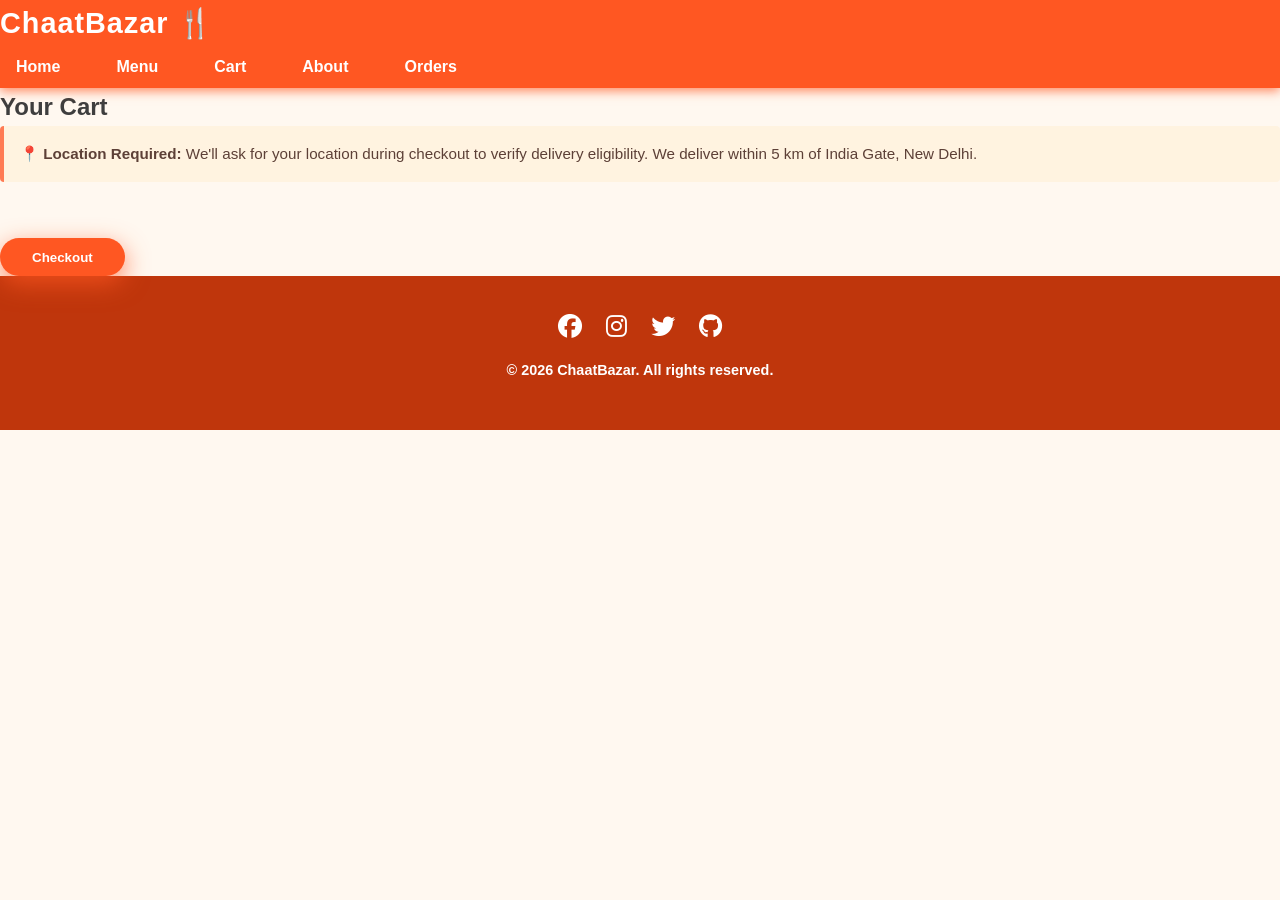
<file: cart.html>
<!DOCTYPE html>
<html lang="en">
<head>
  <meta charset="UTF-8">
  <meta name="viewport" content="width=device-width, initial-scale=1.0">
  <title>Cart - ChaatBazar</title>
  <link rel="stylesheet" href="https://cdnjs.cloudflare.com/ajax/libs/font-awesome/6.5.1/css/all.min.css" />
  <link rel="stylesheet" href="css/style.css">
  <link rel="stylesheet" href="css/delivery-tracker.css">
  <link rel="icon" href="favicon.png" type="image/png" />
</head>
<body>

<header>
  <div class="logo">ChaatBazar 🍴</div>
  <nav>
    <a href="index.html">Home</a>
    <a href="menu.html">Menu</a>
    <a href="cart.html">Cart</a>
    <a href="index.html#about">About</a>
    <a href="orders.html">Orders</a>
  </nav>
</header>

<section class="cart-page">
  <h1>Your Cart</h1>
  <div class="delivery-info" style="background:#fff3e0;border-left:4px solid #FF7B54;padding:1rem;margin-bottom:1.5rem;border-radius:4px;">
    <p style="margin:0;color:#5d4037;font-size:0.95rem;">
      <strong>📍 Location Required:</strong> We'll ask for your location during checkout to verify delivery eligibility. We deliver within 5 km of India Gate, New Delhi.
    </p>
  </div>
  <div id="cart-items"></div>
  <p id="total-price"></p>
  <button id="checkout-btn">Checkout</button>
</section>

<footer>
  <div class="social-icons">
    <a href="https://facebook.com" target="_blank" rel="noopener noreferrer" aria-label="Facebook"><i class="fa-brands fa-facebook"></i></a>
    <a href="https://instagram.com" target="_blank" rel="noopener noreferrer" aria-label="Instagram"><i class="fa-brands fa-instagram"></i></a>
    <a href="https://twitter.com" target="_blank" rel="noopener noreferrer" aria-label="Twitter"><i class="fa-brands fa-twitter"></i></a>
    <a href="https://github.com" target="_blank" rel="noopener noreferrer" aria-label="GitHub"><i class="fa-brands fa-github"></i></a>
  </div>
  <p>&copy; 2026 ChaatBazar. All rights reserved.</p>
</footer>

<div id="toast-notification" class="toast-notification"></div>
<script src="js/main.js"></script>
<script src="js/delivery-tracker.js"></script>
</body>
</html>
</file>
<file: css/style.css>
* {
      margin: 0; padding: 0; box-sizing: border-box;
    }
    html {
      scroll-behavior: smooth;
    }
    body {
      font-family: 'Poppins', sans-serif;
      background: #fff8f0;
      color: #3e3e3e;
      line-height: 1.6;
      font-size: 16px;
      overflow-x: hidden;
    }
    a {
      text-decoration: none;
      color: inherit;
    }
    img {
      max-width: 100%;
      display: block;
      border-radius: 12px;
    }
    button {
      cursor: pointer;
      font-family: inherit;
    }

    /* ===== Container ===== */
    .container {
      max-width: 1200px;
      margin: 0 auto;
      padding: 0 1rem;
    }

    /* ===== Toast Notification ===== */

.toast-notification {
  position: fixed;
  top: 90px;
  left: 50%;
  transform: translateX(-50%) translateY(-20px);

  background: linear-gradient(135deg, #ff7a00, #ff9a3c);
  color: #fff;

  padding: 14px 24px;
  border-radius: 14px;

  font-size: 15px;
  font-weight: 600;

  min-width: 280px;
  text-align: center;

  box-shadow: 0 10px 25px rgba(0,0,0,0.18);

  opacity: 0;
  transition: all 0.35s ease;

  z-index: 9999;
  pointer-events: none;

  border: 1px solid rgba(255,255,255,0.2);
  backdrop-filter: blur(8px);
}

.toast-notification.show {
  opacity: 1;
  transform: translateX(-50%) translateY(0);
}

/* ===== Mobile Responsive ===== */

@media (max-width: 600px) {
  .toast-notification {
    width: calc(100% - 32px);
    min-width: unset;

    left: 16px;
    right: 16px;

    transform: translateY(-20px);

    font-size: 14px;
    padding: 12px 16px;
  }

  .toast-notification.show {
    transform: translateY(0);
  }
}

/* Cart Count Bounce */

.cart-bounce {
  animation: cartBounce 0.4s ease;
}

@keyframes cartBounce {
  0% {
    transform: scale(1);
  }

  50% {
    transform: scale(1.3);
  }

  100% {
    transform: scale(1);
  }
}

    /* ===== Header ===== */
    header {
      position: sticky;
      top: 0;
      z-index: 1000;
      background: #ff5722;
      box-shadow: 0 3px 10px rgb(255 87 34 / 0.7);
      user-select: none;
    }
    .header-inner {
      max-width: 1200px;
      margin: 0 auto;
      padding: 0.8rem 1rem;
      display: flex;
      align-items: center;
      justify-content: space-between;
    }
    .logo {
      font-weight: 700;
      font-size: 1.8rem;
      color: #fff;
      letter-spacing: 1px;
      user-select: none;
    }
    nav {
      display: flex;
      align-items: center;
      gap: 1.5rem;
      font-weight: 600;
    }
    nav a {
      color: white;
      padding: 0.5rem 1rem;
      border-radius: 8px;
      transition: background 0.3s ease;
    }
    nav a:hover,
    nav a.active {
      background: #e64a19;
      box-shadow: 0 0 8px rgb(230 74 25 / 0.8);
    }

    /* ===== Dropdown Nav ===== */
    .dropdown {
      position: relative;
    }
    .dropdown-toggle {
      display: flex;
      align-items: center;
      gap: 0.3rem;
      user-select: none;
    }
    .dropdown-toggle::after {
      content: "▼";
      font-size: 0.6rem;
      color: white;
    }
    .dropdown-menu {
      position: absolute;
      top: 2.8rem;
      left: 0;
      background: #ff5722;
      border-radius: 8px;
      min-width: 140px;
      box-shadow: 0 6px 20px rgb(0 0 0 / 0.3);
      opacity: 0;
      visibility: hidden;
      transform: translateY(10px);
      transition: all 0.3s ease;
      z-index: 10;
    }
    .dropdown-menu a {
      display: block;
      padding: 0.6rem 1rem;
      color: white;
      font-weight: 600;
      border-radius: 8px;
      transition: background 0.3s ease;
    }
    .dropdown-menu a:hover {
      background: #e64a19;
    }
    .dropdown:hover .dropdown-menu,
    .dropdown:focus-within .dropdown-menu {
      opacity: 1;
      visibility: visible;
      transform: translateY(0);
    }

    /* ===== Search Bar ===== */
    .search-bar {
      position: relative;
      margin-left: 1rem;
    }
    .search-bar input {
      padding: 0.4rem 1.8rem 0.4rem 0.8rem;
      border-radius: 20px;
      border: none;
      outline: none;
      font-size: 1rem;
      transition: box-shadow 0.3s ease;
      width: 200px;
    }
    .search-bar input:focus {
      box-shadow: 0 0 10px #ff5722;
    }
    .search-bar button {
      position: absolute;
      right: 6px;
      top: 50%;
      transform: translateY(-50%);
      border: none;
      background: transparent;
      color: #ff5722;
      font-size: 1.2rem;
      user-select: none;
    }

    /* ===== Hero Section ===== */
    .hero {
      background: linear-gradient(120deg, #ffab91, #ff5722);
      color: white;
      padding: 5rem 1rem 6rem;
      display: flex;
      justify-content: center;
      align-items: center;
      gap: 3rem;
      flex-wrap: wrap;
    }
    .hero-content {
      flex: 1 1 400px;
      max-width: 600px;
    }
    .hero-content h1 {
      font-size: 3.5rem;
      font-weight: 700;
      margin-bottom: 1rem;
      text-shadow: 0 2px 8px rgba(0,0,0,0.2);
      user-select: none;
    }
    .hero-content p {
      font-size: 1.3rem;
      margin-bottom: 2rem;
      font-weight: 600;
      user-select: text;
      line-height: 1.4;
    }
    .btn-primary {
      background: #fff;
      color: #ff5722;
      font-weight: 700;
      padding: 1rem 2.5rem;
      border-radius: 50px;
      box-shadow: 0 8px 25px rgb(255 87 34 / 0.6);
      border: none;
      transition: background 0.3s ease, color 0.3s ease;
      user-select: none;
    }
    .btn-primary:hover {
      background: #e64a19;
      color: white;
      box-shadow: 0 10px 30px rgb(230 74 25 / 0.8);
    }
    .hero-image {
      flex: 1 1 400px;
      max-width: 480px;
      border-radius: 25px;
      overflow: hidden;
    }
    .hero-image img {
      width: 100%;
      height: auto;
      display: block;
      user-select: none;
    }

    /* ===== Specials & Menu Section ===== */
    section.specials,
    section.menu,
    section.recently-viewed {
      padding: 4rem 1rem 5rem;
      background: #fff3e0;
    }
    .section-title {
      text-align: center;
      font-size: 2.8rem;
      font-weight: 700;
      color: #bf360c;
      margin-bottom: 2.5rem;
      user-select: none;
    }
    .cards {
      display: flex;
      flex-wrap: wrap;
      gap: 2rem;
      justify-content: center;
    }
    .menu-container {
      display: grid;
      grid-template-columns: repeat(auto-fill, minmax(260px, 1fr));
      gap: 2rem;
      justify-content: center;
      justify-items: center;
      width: 100%;
      margin-top: 2rem;
    }
    .card {
      background: white;
      border-radius: 20px;
      box-shadow: 0 8px 30px rgb(0 0 0 / 0.12);
      width: 260px;
      display: flex;
      flex-direction: column;
      align-items: center;
      padding: 1rem 1rem 1.8rem;
      transition: transform 0.3s ease, box-shadow 0.3s ease;
      user-select: none;
      cursor: default;
    }
    .card:hover {
      transform: translateY(-8px);
      box-shadow: 0 15px 35px rgb(0 0 0 / 0.2);
    }
    .add-btn{
      background-color: green;
      padding: 3px 8px;
      border-radius: 15px;
      color: white;
      border: none;
    }
    .card img {
      border-radius: 15px;
      height: 170px;
      object-fit: cover;
      margin-bottom: 1rem;
      pointer-events: none;
      user-select: none;
    }
    .card h3 {
      font-size: 1.4rem;
      font-weight: 700;
      margin-bottom: 0.6rem;
      color: #3e2723;
      user-select: text;
    }
    .card p.price {
      font-weight: 600;
      color: #bf360c;
      margin-bottom: 1rem;
      user-select: text;
    }
    .card p.description {
      font-size: 0.9rem;
      color: #5d4037;
      margin-bottom: 1.3rem;
      text-align: center;
      user-select: text;
    }
    .btn-add {
      background: #ff5722;
      color: white;
      border-radius: 40px;
      padding: 0.5rem 1.8rem;
      border: none;
      font-weight: 700;
      font-size: 1rem;
      box-shadow: 0 6px 15px rgb(255 87 34 / 0.6);
      user-select: none;
      transition: background 0.3s ease;
    }
    .btn-add:hover {
      background: #e64a19;
      box-shadow: 0 8px 20px rgb(230 74 25 / 0.8);
    }

    /* ===== Menu Filters ===== */
    .filter-buttons {
      display: flex;
      justify-content: center;
      gap: 1rem;
      margin-bottom: 3rem;
      flex-wrap: wrap;
      user-select: none;
    }
    .filter-btn {
      background: #fff3e0;
      border: 2px solid #ff5722;
      color: #ff5722;
      padding: 0.6rem 1.8rem;
      border-radius: 50px;
      font-weight: 600;
      font-size: 1rem;
      transition: all 0.3s ease;
    }
    .filter-btn.active,
    .filter-btn:hover {
      background: #ff5722;
      color: white;
      box-shadow: 0 6px 20px rgb(255 87 34 / 0.6);
    }

    /* ===== Cart Sidebar ===== */
    #cart-sidebar {
      position: fixed;
      top: 0;
      right: -400px;
      width: 380px;
      height: 100vh;
      background: #fff3e0;
      box-shadow: -6px 0 25px rgb(0 0 0 / 0.25);
      transition: right 0.4s ease;
      display: flex;
      flex-direction: column;
      z-index: 1500;
      user-select: none;
    }
    #cart-sidebar.open {
      right: 0;
    }
    #cart-header {
      background: #ff5722;
      color: white;
      padding: 1.3rem 1.5rem;
      font-weight: 700;
      font-size: 1.4rem;
      display: flex;
      justify-content: space-between;
      align-items: center;
    }
    #cart-close {
      background: transparent;
      border: none;
      color: white;
      font-size: 1.6rem;
      font-weight: 900;
      cursor: pointer;
      user-select: none;
    }
    #cart-items {
      flex-grow: 1;
      overflow-y: auto;
      padding: 1rem 1.5rem;
    }
    .cart-item {
      display: flex;
      gap: 1rem;
      margin-bottom: 1.4rem;
      border-radius: 15px;
      background: white;
      box-shadow: 0 6px 18px rgb(0 0 0 / 0.1);
      padding: 1rem;
      align-items: center;
    }
    .cart-item img {
      width: 80px;
      height: 60px;
      border-radius: 12px;
      object-fit: cover;
      user-select: none;
    }
    .cart-item-info {
      flex: 1;
      user-select: text;
    }
    .cart-item-info h4 {
      font-weight: 700;
      color: #3e2723;
      margin-bottom: 0.3rem;
    }
    .cart-item-info p {
      color: #5d4037;
      font-size: 0.9rem;
      margin-bottom: 0.5rem;
    }
    .qty-controls {
      display: flex;
      gap: 0.4rem;
      align-items: center;
      font-weight: 700;
      user-select: none;
    }
    .qty-controls button {
      background: #ff5722;
      color: white;
      border: none;
      padding: 0.3rem 0.7rem;
      font-size: 1.1rem;
      border-radius: 5px;
      transition: background 0.3s ease;
      cursor: pointer;
    }
    .qty-controls button:hover {
      background: #e64a19;
    }
    .qty-controls span {
      min-width: 24px;
      text-align: center;
      font-size: 1rem;
      user-select: none;
    }
    .cart-item-remove {
      background: transparent;
      border: none;
      color: #bf360c;
      font-weight: 700;
      cursor: pointer;
      font-size: 0.95rem;
      user-select: none;
      transition: color 0.3s ease;
    }
    .cart-item-remove:hover {
      color: #e64a19;
    }
    #cart-footer {
      padding: 1rem 1.5rem;
      border-top: 2px solid #ff5722;
      font-weight: 700;
      font-size: 1.3rem;
      color: #bf360c;
      display: flex;
      justify-content: space-between;
      align-items: center;
    }
    #checkout-btn {
      background: #ff5722;
      border: none;
      padding: 0.7rem 2rem;
      border-radius: 50px;
      font-weight: 700;
      color: white;
      box-shadow: 0 8px 25px rgb(255 87 34 / 0.7);
      transition: background 0.3s ease;
      user-select: none;
    }
    #checkout-btn:hover:not(:disabled) {
      background: #e64a19;
      box-shadow: 0 10px 30px rgb(230 74 25 / 0.9);
    }
    #checkout-btn:disabled {
      background: #ffb399;
      cursor: not-allowed;
      box-shadow: none;
    }

    /* ===== About Section ===== */
    section.about {
      padding: 5rem 1rem 7rem;
      background: white;
      color: #3e3e3e;
      user-select: text;
    }
    .about .container {
      max-width: 900px;
      margin: 0 auto;
    }
    .about h2 {
      font-size: 2.8rem;
      font-weight: 700;
      color: #bf360c;
      margin-bottom: 2rem;
      text-align: center;
      user-select: none;
    }
    .about p {
      font-size: 1.1rem;
      line-height: 1.5;
      color: #5d4037;
      margin-bottom: 2rem;
    }
    .team {
      display: flex;
      gap: 2rem;
      justify-content: center;
      flex-wrap: wrap;
      margin-bottom: 3rem;
    }
    .team-member {
      flex: 1 1 220px;
      background: #fff3e0;
      border-radius: 20px;
      box-shadow: 0 8px 20px rgb(0 0 0 / 0.1);
      padding: 1.5rem 1.2rem;
      text-align: center;
      user-select: none;
      transition: box-shadow 0.3s ease;
    }
    .team-member:hover {
      box-shadow: 0 12px 28px rgb(0 0 0 / 0.15);
    }
    .team-member img {
      width: 140px;
      height: 140px;
      border-radius: 50%;
      margin-bottom: 1rem;
      object-fit: cover;
      user-select: none;
    }
    .team-member h4 {
      font-weight: 700;
      margin-bottom: 0.3rem;
      color: #3e2723;
    }
    .team-member p {
      font-size: 0.9rem;
      color: #5d4037;
      user-select: text;
    }

    /* ===== Contact Form ===== */
    form.contact-form {
      max-width: 500px;
      margin: 0 auto;
      background: #fff3e0;
      padding: 2rem 2.5rem;
      border-radius: 20px;
      box-shadow: 0 10px 28px rgb(0 0 0 / 0.12);
      user-select: text;
    }
    form.contact-form label {
      display: block;
      margin-bottom: 0.5rem;
      font-weight: 600;
      color: #bf360c;
      user-select: none;
    }
    form.contact-form input,
    form.contact-form textarea {
      width: 100%;
      padding: 0.7rem 1rem;
      border-radius: 12px;
      border: 2px solid #ffcc99;
      font-size: 1rem;
      margin-bottom: 1.3rem;
      font-family: inherit;
      resize: vertical;
      transition: border-color 0.3s ease;
      user-select: text;
    }
    form.contact-form input:focus,
    form.contact-form textarea:focus {
      border-color: #ff5722;
      outline: none;
    }
    form.contact-form textarea {
      min-height: 100px;
    }
    .error-msg {
      font-size: 0.85rem;
      color: #c0392b;
      margin-top: -1rem;
      margin-bottom: 0.8rem;
      min-height: 1rem;
      display: block;
      user-select: none;
    }
    .form-success-msg {
      margin-top: 0.8rem;
      margin-bottom: 1rem;
      padding: 0.8rem 1rem;
      background-color: #e8f5e9;
      color: #2e7d32;
      border-left: 4px solid #43a047;
      border-radius: 8px;
      font-size: 0.95rem;
      font-weight: 600;
      animation: fadeInDown 0.4s ease;
    }
    @keyframes fadeInDown {
      from { opacity: 0; transform: translateY(-8px); }
      to   { opacity: 1; transform: translateY(0); }
    }
    .btn-submit {
      background: #ff5722;
      color: white;
      font-weight: 700;
      padding: 0.9rem 2rem;
      border-radius: 50px;
      border: none;
      box-shadow: 0 8px 25px rgb(255 87 34 / 0.7);
      transition: background 0.3s ease;
      user-select: none;
      width: 100%;
    }
    .btn-submit:hover {
      background: #e64a19;
    }

    /* ===== Testimonials ===== */
    section.testimonials {
      padding: 5rem 1rem 7rem;
      background: #fff3e0;
      color: #3e2723;
      user-select: none;
    }
    .testimonial-cards {
      max-width: 900px;
      margin: 0 auto;
      display: flex;
      gap: 2rem;
      flex-wrap: wrap;
      justify-content: center;
    }
    .testimonial {
      background: white;
      padding: 1.8rem 2rem;
      border-radius: 20px;
      box-shadow: 0 10px 30px rgb(0 0 0 / 0.1);
      max-width: 320px;
      position: relative;
      font-style: italic;
      user-select: text;
    }
    .testimonial::before {
      content: "“";
      position: absolute;
      font-size: 4rem;
      top: -20px;
      left: 20px;
      color: #ff5722;
      font-weight: 900;
      user-select: none;
    }
    .testimonial p {
      margin-bottom: 1rem;
    }
    .testimonial .author {
      font-weight: 700;
      text-align: right;
      color: #bf360c;
      user-select: text;
    }

    /* ===== Newsletter Signup ===== */
    section.newsletter {
      background: #ff5722;
      color: white;
      padding: 3rem 1rem 5rem;
      text-align: center;
      user-select: none;
    }
    section.newsletter h2 {
      font-weight: 700;
      font-size: 2.5rem;
      margin-bottom: 1rem;
    }
    section.newsletter p {
      font-weight: 500;
      margin-bottom: 1.5rem;
    }
    .newsletter-form {
      max-width: 400px;
      margin: 0 auto;
      display: flex;
      gap: 0.6rem;
      justify-content: center;
      flex-wrap: wrap;
    }
    .newsletter-form input {
      padding: 0.8rem 1rem;
      border-radius: 40px;
      border: none;
      flex-grow: 1;
      font-size: 1rem;
      outline: none;
      font-family: inherit;
    }
    .newsletter-form button {
      padding: 0.8rem 1.8rem;
      background: #fff;
      border: none;
      border-radius: 40px;
      color: #ff5722;
      font-weight: 700;
      box-shadow: 0 6px 15px rgb(255 87 34 / 0.8);
      transition: background 0.3s ease;
      user-select: none;
      font-size: 1rem;
      cursor: pointer;
    }
    .newsletter-form button:hover {
      background: #fbe9e7;
    }

    /* ===== Footer ===== */
    footer {
      background: #bf360c;
      color: white;
      text-align: center;
      padding: 2rem 1rem;
      user-select: none;
    }
    footer p {
      font-weight: 600;
      margin-bottom: 1rem;
      font-size: 0.9rem;
    }
    .social-icons {
      display: flex;
      justify-content: center;
      gap: 1.5rem;
      margin-bottom: 0.8rem;
    }
    .social-icons a {
      color: white;
      font-size: 1.5rem;
      transition: color 0.3s ease;
    }
    .social-icons a:hover {
      color: #ffccbc;
    }

    /* ===== Responsive ===== */
    @media (max-width: 1024px) {
      .hero {
        flex-direction: column;
        padding: 4rem 1rem 5rem;
      }
      .hero-content,
      .hero-image {
        max-width: 100%;
      }
      nav {
        gap: 1rem;
      }
      #cart-sidebar {
        width: 100%;
        max-width: 400px;
      }
    }
    @media (max-width: 600px) {
      .cards {
        flex-direction: column;
        align-items: center;
      }
      .team {
        flex-direction: column;
        align-items: center;
      }
      .testimonial-cards {
        flex-direction: column;
        align-items: center;
      }
      .search-bar input {
        width: 130px;
      }
      .filter-buttons {
        gap: 0.8rem;
      }
    }

    /* ===== Mobile Navbar Fix ===== */
@media (max-width: 480px) {

  .header-inner {
    flex-direction: column;
    align-items: center;
    gap: 0.8rem;
    padding: 1rem;
  }

  .logo {
    font-size: 1.5rem;
    text-align: center;
  }

  nav {
    width: 100%;
    justify-content: center;
    flex-wrap: wrap;
    gap: 0.5rem;
  }

  nav a {
    padding: 0.4rem 0.7rem;
    font-size: 0.9rem;
  }

  .search-bar {
    margin-left: 0;
    width: 100%;
    display: flex;
    justify-content: center;
  }

  .search-bar input {
    width: 100%;
    max-width: 220px;
  }
}

/* ===== Skeleton UI ===== */

/* Base skeleton element */
.skeleton {
  background: linear-gradient(
    90deg,
    #f0e0d0 25%,
    #ffe0c8 50%,
    #f0e0d0 75%
  );
  background-size: 200% 100%;
  animation: shimmer 1.5s infinite;
  border-radius: 8px;
  display: block;
}

@keyframes shimmer {
  0%   { background-position: 200% 0; }
  100% { background-position: -200% 0; }
}

/* Skeleton Card — mirrors .card layout exactly */
.skeleton-card {
  background: white;
  border-radius: 20px;
  box-shadow: 0 8px 30px rgb(0 0 0 / 0.12);
  width: 260px;
  display: flex;
  flex-direction: column;
  align-items: center;
  padding: 1rem 1rem 1.8rem;
  gap: 0.8rem;
}

.skeleton-card .sk-image {
  width: 100%;
  height: 170px;
  border-radius: 15px;
}

.skeleton-card .sk-title {
  width: 70%;
  height: 20px;
  border-radius: 6px;
}

.skeleton-card .sk-desc-line {
  height: 13px;
  border-radius: 6px;
}

.skeleton-card .sk-desc-line:nth-child(1) { width: 90%; }
.skeleton-card .sk-desc-line:nth-child(2) { width: 75%; }

.skeleton-card .sk-price {
  width: 40%;
  height: 16px;
  border-radius: 6px;
  margin-top: 0.2rem;
}

.skeleton-card .sk-btn {
  width: 120px;
  height: 38px;
  border-radius: 40px;
  margin-top: 0.4rem;
}

/* Skeleton Cart Item — mirrors .cart-item layout */
.skeleton-cart-item {
  display: flex;
  gap: 1rem;
  margin-bottom: 1.4rem;
  border-radius: 15px;
  background: white;
  box-shadow: 0 6px 18px rgb(0 0 0 / 0.1);
  padding: 1rem;
  align-items: center;
}

.skeleton-cart-item .sk-thumb {
  width: 80px;
  height: 60px;
  border-radius: 12px;
  flex-shrink: 0;
}

.skeleton-cart-item .sk-lines {
  flex: 1;
  display: flex;
  flex-direction: column;
  gap: 0.5rem;
}

.skeleton-cart-item .sk-line-name {
  height: 14px;
  width: 60%;
  border-radius: 6px;
}

.skeleton-cart-item .sk-line-price {
  height: 12px;
  width: 35%;
  border-radius: 6px;
}

.skeleton-cart-item .sk-line-qty {
  height: 28px;
  width: 90px;
  border-radius: 6px;
}

/* ===== Autocomplete Search Suggestions ===== */
.search-suggestions {
  position: absolute;
  top: 100%;
  left: 0;
  width: 100%;
  max-width: 250px;
  background: rgba(255, 255, 255, 0.95);
  backdrop-filter: blur(10px);
  border-radius: 12px;
  box-shadow: 0 10px 30px rgba(0, 0, 0, 0.15);
  margin-top: 0.5rem;
  z-index: 1001;
  overflow: hidden;
  border: 1px solid rgba(255, 87, 34, 0.2);
  animation: slideDown 0.3s cubic-bezier(0.16, 1, 0.3, 1);
}

@keyframes slideDown {
  from { opacity: 0; transform: translateY(-10px); }
  to { opacity: 1; transform: translateY(0); }
}

.suggestion-item {
  padding: 0.8rem 1.2rem;
  cursor: pointer;
  display: flex;
  justify-content: space-between;
  align-items: center;
  border-bottom: 1px solid rgba(255, 87, 34, 0.1);
  transition: background 0.2s ease, padding-left 0.2s ease;
}

.suggestion-item:last-child {
  border-bottom: none;
}

.suggestion-item:hover {
  background: rgba(255, 87, 34, 0.1);
  padding-left: 1.5rem;
}

.suggestion-item.no-matches {
  color: #bf360c;
  font-weight: 500;
  text-align: center;
  justify-content: center;
  cursor: default;
  background: transparent !important;
  padding: 1rem;
}

.suggestion-name {
  font-weight: 600;
  color: #3e2723;
  font-size: 0.95rem;
}

.suggestion-category {
  font-size: 0.75rem;
  background: rgba(255, 87, 34, 0.2);
  color: #bf360c;
  padding: 0.2rem 0.5rem;
  border-radius: 20px;
  font-weight: 700;
}

/* ===== Advanced Filters UI ===== */
.filter-toggle-container {
  display: flex;
  justify-content: center;
  margin-top: 1rem;
  margin-bottom: 2rem;
}

.btn-filter-toggle {
  background: white;
  border: 2px solid #ff5722;
  color: #ff5722;
  padding: 0.6rem 1.5rem;
  border-radius: 50px;
  font-weight: 600;
  font-size: 0.95rem;
  display: flex;
  align-items: center;
  gap: 0.5rem;
  transition: all 0.3s cubic-bezier(0.16, 1, 0.3, 1);
  box-shadow: 0 4px 15px rgba(255, 87, 34, 0.1);
}

.btn-filter-toggle:hover {
  background: #fbe9e7;
  transform: translateY(-2px);
  box-shadow: 0 6px 20px rgba(255, 87, 34, 0.2);
}

.btn-filter-toggle.active {
  background: #ff5722;
  color: white;
  box-shadow: 0 6px 20px rgba(255, 87, 34, 0.4);
}

.advanced-filters {
  max-width: 800px;
  margin: 0 auto 3rem;
  background: rgba(255, 255, 255, 0.8);
  backdrop-filter: blur(15px);
  border: 1px solid rgba(255, 87, 34, 0.15);
  border-radius: 20px;
  padding: 2rem;
  box-shadow: 0 10px 30px rgba(0, 0, 0, 0.08);
  animation: fadeIn 0.4s ease;
}

@keyframes fadeIn {
  from { opacity: 0; transform: translateY(10px); }
  to { opacity: 1; transform: translateY(0); }
}

.filter-grid {
  display: grid;
  grid-template-columns: repeat(auto-fit, minmax(200px, 1fr));
  gap: 2rem;
}

.filter-group {
  display: flex;
  flex-direction: column;
  gap: 0.6rem;
}

.filter-group label {
  font-weight: 700;
  color: #bf360c;
  font-size: 0.95rem;
}

/* Slider Custom Styles */
.filter-group input[type="range"] {
  -webkit-appearance: none;
  width: 100%;
  height: 6px;
  border-radius: 3px;
  background: #ffe0b2;
  outline: none;
}

.filter-group input[type="range"]::-webkit-slider-thumb {
  -webkit-appearance: none;
  appearance: none;
  width: 18px;
  height: 18px;
  border-radius: 50%;
  background: #ff5722;
  cursor: pointer;
  transition: transform 0.1s ease;
  box-shadow: 0 0 8px rgba(255, 87, 34, 0.4);
}

.filter-group input[type="range"]::-webkit-slider-thumb:hover {
  transform: scale(1.2);
}

#price-slider-val {
  font-weight: 700;
  color: #ff5722;
}

/* Selectors custom styles */
.filter-group select {
  padding: 0.6rem 0.8rem;
  border-radius: 10px;
  border: 2px solid #ffcc99;
  background: white;
  font-size: 0.95rem;
  color: #5d4037;
  outline: none;
  cursor: pointer;
  font-family: inherit;
  transition: border-color 0.3s ease;
}

.filter-group select:focus {
  border-color: #ff5722;
}

/* Dietary custom checkboxes */
.checkbox-container {
  display: flex;
  flex-direction: column;
  gap: 0.6rem;
  margin-top: 0.2rem;
}

.custom-checkbox {
  display: flex;
  align-items: center;
  gap: 0.6rem;
  cursor: pointer;
  user-select: none;
}

.custom-checkbox input[type="checkbox"] {
  width: 18px;
  height: 18px;
  accent-color: #ff5722;
  cursor: pointer;
}

.checkbox-label {
  font-size: 0.95rem;
  font-weight: 600;
  color: #5d4037 !important;
}

.filter-actions {
  display: flex;
  justify-content: flex-end;
  margin-top: 2rem;
  padding-top: 1.5rem;
  border-top: 1px solid rgba(255, 87, 34, 0.1);
}

.btn-reset-filters {
  background: transparent;
  border: 2px solid #bf360c;
  color: #bf360c;
  padding: 0.5rem 1.5rem;
  border-radius: 50px;
  font-weight: 600;
  font-size: 0.9rem;
  transition: all 0.3s ease;
}

.btn-reset-filters:hover {
  background: #bf360c;
  color: white;
  box-shadow: 0 4px 15px rgba(191, 54, 12, 0.3);
}

/* ===== Highlights & Food Metadata Styles ===== */
mark.highlight {
  background: linear-gradient(120deg, #ffe082 0%, #ffd54f 100%);
  color: #3e2723;
  padding: 0.1rem 0.3rem;
  border-radius: 4px;
  font-weight: inherit;
  box-shadow: 0 2px 8px rgba(255, 213, 79, 0.4);
}

.card-meta {
  display: flex;
  justify-content: space-between;
  width: 100%;
  margin-bottom: 0.5rem;
  font-size: 0.85rem;
  font-weight: 700;
}

.card-meta .rating {
  color: #ffb300;
}

.card-meta .spice {
  color: #bf360c;
}

.card-tags {
  display: flex;
  gap: 0.4rem;
  flex-wrap: wrap;
  margin-top: 0.8rem;
}

.tag {
  font-size: 0.7rem;
  padding: 0.2rem 0.6rem;
  border-radius: 12px;
  font-weight: 700;
  text-transform: uppercase;
  letter-spacing: 0.5px;
}

.tag-vegan {
  background: #e8f5e9;
  color: #2e7d32;
  border: 1px solid rgba(46, 125, 50, 0.2);
}

.tag-gluten-free {
  background: #e0f7fa;
  color: #00838f;
  border: 1px solid rgba(0, 131, 143, 0.2);
}

/* Fix description layout on food card */
.card-content {
  width: 100%;
  display: flex;
  flex-direction: column;
  flex-grow: 1;
}

.card-content h3 {
  margin-bottom: 0.4rem;
}

.card-content p {
  font-size: 0.9rem;
  color: #5d4037;
  line-height: 1.4;
  margin-bottom: auto;
}

.card-footer {
  width: 100%;
  display: flex;
  justify-content: space-between;
  align-items: center;
  margin-top: 1.2rem;
  padding-top: 0.8rem;
  border-top: 1px solid #fbe9e7;
}

.card-footer .price {
  font-size: 1.2rem;
  font-weight: 700;
  color: #bf360c;
}

.card-footer .add-btn {
  background: #2e7d32;
  color: white;
  padding: 0.4rem 1.2rem;
  border-radius: 50px;
  border: none;
  font-weight: 700;
  box-shadow: 0 4px 10px rgba(46, 125, 50, 0.3);
  transition: all 0.3s ease;
}

.card-footer .add-btn:hover {
  background: #1b5e20;
  box-shadow: 0 6px 15px rgba(27, 94, 32, 0.5);
  transform: translateY(-1px);
}

/* ===== Orders Dashboard Layout ===== */
.orders-page {
  padding-top: 4rem;
  padding-bottom: 5rem;
}

.orders-page h1 {
  font-size: 2.2rem;
  color: #bf360c;
  margin-bottom: 2.5rem;
  text-align: center;
  font-weight: 700;
}

.orders-container {
  display: flex;
  flex-direction: column;
  gap: 2.5rem;
  max-width: 800px;
  margin: 0 auto;
}

/* Empty Orders Page */
.empty-orders {
  text-align: center;
  background: rgba(255, 255, 255, 0.85);
  backdrop-filter: blur(15px);
  border: 1px solid rgba(255, 87, 34, 0.15);
  border-radius: 20px;
  padding: 4rem 2rem;
  box-shadow: 0 10px 30px rgba(0, 0, 0, 0.08);
}

.empty-orders h2 {
  font-size: 1.6rem;
  color: #3e2723;
  margin-bottom: 0.8rem;
}

.empty-orders p {
  color: #5d4037;
  font-size: 1.05rem;
  margin-bottom: 1.5rem;
}

/* Order Progress Card */
.order-card {
  background: rgba(255, 255, 255, 0.9);
  backdrop-filter: blur(10px);
  border: 1px solid rgba(255, 87, 34, 0.15);
  border-radius: 20px;
  padding: 2rem;
  box-shadow: 0 8px 25px rgba(0, 0, 0, 0.06);
  transition: transform 0.3s ease, box-shadow 0.3s ease;
}

.order-card:hover {
  transform: translateY(-2px);
  box-shadow: 0 12px 35px rgba(255, 87, 34, 0.1);
}

.order-card-header {
  display: flex;
  justify-content: space-between;
  align-items: center;
  border-bottom: 1px solid #fbe9e7;
  padding-bottom: 1.2rem;
  margin-bottom: 1.5rem;
  flex-wrap: wrap;
  gap: 1rem;
}

.order-meta-info {
  display: flex;
  flex-direction: column;
  gap: 0.3rem;
}

.order-id {
  font-size: 1.1rem;
  color: #3e2723;
}

.order-date {
  font-size: 0.85rem;
  color: #8d6e63;
}

/* Status Badges */
.status-badge {
  font-size: 0.85rem;
  font-weight: 700;
  padding: 0.4rem 1rem;
  border-radius: 20px;
  text-transform: uppercase;
  letter-spacing: 0.5px;
  display: inline-block;
}

.status-badge.status-pending {
  background: #fff8e1;
  color: #ffb300;
  border: 1px solid rgba(255, 179, 0, 0.3);
}

.status-badge.status-preparing {
  background: #fbe9e7;
  color: #ff5722;
  border: 1px solid rgba(255, 87, 34, 0.3);
}

.status-badge.status-on-the-way {
  background: #e1f5fe;
  color: #0288d1;
  border: 1px solid rgba(2, 136, 209, 0.3);
}

.status-badge.status-delivered {
  background: #e8f5e9;
  color: #2e7d32;
  border: 1px solid rgba(46, 125, 50, 0.3);
}

/* Graphical Progress Stepper Track */
.order-timeline {
  display: flex;
  align-items: center;
  justify-content: space-between;
  margin: 2rem 0 2.5rem;
  padding: 0 1rem;
}

.timeline-step {
  display: flex;
  flex-direction: column;
  align-items: center;
  position: relative;
  z-index: 2;
  gap: 0.5rem;
}

.step-circle {
  width: 32px;
  height: 32px;
  border-radius: 50%;
  background: #e0e0e0;
  color: #757575;
  display: flex;
  align-items: center;
  justify-content: center;
  font-weight: 700;
  font-size: 0.9rem;
  transition: all 0.4s ease;
  border: 2px solid transparent;
}

.step-label {
  font-size: 0.8rem;
  font-weight: 600;
  color: #9e9e9e;
  transition: all 0.4s ease;
}

/* Timeline Connectors */
.timeline-line {
  flex: 1;
  height: 4px;
  background: #e0e0e0;
  margin-top: -1.2rem;
  z-index: 1;
  transition: all 0.4s ease;
}

/* Highlighted Progress Active Steps states */
.timeline-step.active .step-circle {
  background: #ffe0b2;
  color: #ff5722;
  border-color: #ff5722;
}

.timeline-step.active .step-label {
  color: #ff5722;
}

.timeline-step.current .step-circle {
  background: #ff5722;
  color: white;
  box-shadow: 0 0 12px rgba(255, 87, 34, 0.5);
  transform: scale(1.15);
}

.timeline-step.current .step-label {
  font-weight: 700;
  color: #bf360c;
}

.timeline-line.active {
  background: #ffaa66;
}

/* Order Item Row Summary Layout */
.order-items-list {
  display: flex;
  flex-direction: column;
  gap: 0.6rem;
  background: #fafafa;
  border-radius: 12px;
  padding: 1.2rem;
  margin-bottom: 1.5rem;
  border: 1px solid #fbe9e7;
}

.order-item-row {
  display: flex;
  justify-content: space-between;
  font-size: 0.95rem;
  color: #5d4037;
}

.order-item-row span:first-child {
  font-weight: 600;
}

.order-item-row span:last-child {
  font-weight: 700;
}

/* Order Card Footer */
.order-card-footer {
  display: flex;
  justify-content: space-between;
  align-items: center;
  flex-wrap: wrap;
  gap: 1rem;
}

.order-total-price {
  font-size: 1.05rem;
  color: #5d4037;
}

.order-total-price strong {
  font-size: 1.3rem;
  color: #bf360c;
  margin-left: 0.4rem;
}

/* Reorder Button styling */
.btn-reorder {
  background: #ff5722;
  color: white;
  border: none;
  padding: 0.6rem 1.6rem;
  border-radius: 50px;
  font-weight: 700;
  font-size: 0.95rem;
  box-shadow: 0 4px 15px rgba(255, 87, 34, 0.3);
  transition: all 0.3s ease;
  cursor: pointer;
}

.btn-reorder:hover {
  background: #bf360c;
  box-shadow: 0 6px 20px rgba(191, 54, 12, 0.4);
  transform: translateY(-1px);
}


/* ===== Accessibility Styles ===== */

/* Skip link - visible on focus */
.skip-link {
  position: absolute;
  top: -40px;
  left: 0;
  background: #ff5722;
  color: white;
  padding: 0.6rem 1rem;
  text-decoration: none;
  z-index: 10000;
  border-radius: 0 0 8px 0;
  font-weight: 600;
}

.skip-link:focus {
  top: 0;
}

/* Enhanced focus states for keyboard navigation */
body.keyboard-nav button:focus,
body.keyboard-nav a:focus,
body.keyboard-nav input:focus,
body.keyboard-nav textarea:focus,
body.keyboard-nav select:focus {
  outline: 3px solid #ff5722;
  outline-offset: 2px;
}

/* Focus states for all interactive elements */
button:focus-visible,
a:focus-visible,
input:focus-visible,
textarea:focus-visible,
select:focus-visible {
  outline: 3px solid #ff5722;
  outline-offset: 2px;
  border-radius: 4px;
}

/* Card focus state */
.card:focus {
  outline: 3px solid #ff5722;
  outline-offset: 2px;
  box-shadow: 0 0 20px rgba(255, 87, 34, 0.5);
}

/* Search suggestion focused state */
.suggestion-item.focused {
  background: #ffe0d0;
  color: #3e3e3e;
}

.suggestion-item:focus-visible {
  outline: 2px solid #ff5722;
  outline-offset: 1px;
}

/* Improved focus for navigation links */
nav a:focus-visible {
  box-shadow: 0 0 8px #ff5722;
}

/* Filter button focus state */
.filter-btn:focus-visible,
.menu-filter:focus-visible {
  outline: 2px solid #ff5722;
  outline-offset: 2px;
}

/* Checkbox and radio focus states */
input[type="checkbox"]:focus-visible,
input[type="radio"]:focus-visible {
  outline: 2px solid #ff5722;
  outline-offset: 2px;
}

/* Range slider focus state */
input[type="range"]:focus-visible {
  outline: 2px solid #ff5722;
  outline-offset: 4px;
}

/* Select dropdown focus state */
select:focus-visible {
  outline: 2px solid #ff5722;
  outline-offset: 2px;
}

/* High contrast mode support */
@media (prefers-contrast: more) {
  button:focus-visible,
  a:focus-visible,
  input:focus-visible,
  textarea:focus-visible,
  select:focus-visible {
    outline-width: 4px;
  }

  .card:focus {
    outline-width: 4px;
    box-shadow: 0 0 30px rgba(255, 87, 34, 0.8);
  }
}

/* Reduced motion support */
@media (prefers-reduced-motion: reduce) {
  * {
    animation-duration: 0.01ms !important;
    animation-iteration-count: 1 !important;
    transition-duration: 0.01ms !important;
  }
}

/* Dark mode support for better contrast */
@media (prefers-color-scheme: dark) {
  body {
    background: #1a1a1a;
    color: #e0e0e0;
  }

  .card {
    background: #2d2d2d;
  }

  .suggestion-item {
    background: #2d2d2d;
    color: #e0e0e0;
  }

  .suggestion-item.focused {
    background: #bf360c;
    color: #fff;
  }
}

/* Ensure links are underlined for clarity */
a[href] {
  text-decoration: underline;
  text-decoration-color: rgba(255, 87, 34, 0.5);
}

/* Improve contrast of disabled buttons */
button:disabled {
  opacity: 0.6;
  cursor: not-allowed;
}

/* Out of Stock Badge */
.out-of-stock-badge {
  background-color: #6c757d !important;  /* Grey color */
  color: white;
  padding: 5px 10px;
  border-radius: 5px;
  font-size: 12px;
  font-weight: 600;
  display: inline-block;
  margin: 10px 0 5px 0;
  letter-spacing: 0.5px;
  text-align: center;
  width: fit-content;
}

/* Disabled button styling */
.add-btn:disabled {
  opacity: 0.6;
  cursor: not-allowed;
  background-color: #cccccc !important;
  transform: none !important;
}

/* Hover effect for disabled button */
.add-btn:disabled:hover {
  transform: none !important;
  opacity: 0.6;
}
</file>
<file: css/delivery-tracker.css>
/* Delivery Tracker / Street Vendor Simulation */
.delivery-modal-overlay {
  position: fixed;
  inset: 0;
  display: flex;
  justify-content: center;
  align-items: center;
  padding: 1.5rem;
  background: rgba(18, 18, 18, 0.5);
  backdrop-filter: blur(8px);
  z-index: 1200;
  opacity: 1;
  transition: opacity 0.25s ease;
}

.delivery-modal-overlay.hidden {
  opacity: 0;
  pointer-events: none;
}

.delivery-modal-content {
  position: relative;
  width: min(540px, 100%);
  background: linear-gradient(180deg, #fff8f0 0%, #fff1e6 100%);
  border: 1px solid rgba(255, 138, 101, 0.25);
  border-radius: 28px;
  box-shadow: 0 35px 70px rgba(0, 0, 0, 0.18);
  padding: 2rem 2rem 1.75rem;
  display: flex;
  flex-direction: column;
  gap: 1.75rem;
  overflow: hidden;
}

.delivery-modal-content::before {
  content: "";
  position: absolute;
  inset: 0;
  background: radial-gradient(circle at top left, rgba(255, 167, 89, 0.18), transparent 28%),
              radial-gradient(circle at bottom right, rgba(255, 87, 34, 0.12), transparent 25%);
  pointer-events: none;
}

.delivery-modal-content > * {
  position: relative;
  z-index: 1;
}

.delivery-modal-content h3 {
  font-size: clamp(1.6rem, 2vw, 2rem);
  color: #d84315;
  letter-spacing: 0.01em;
  margin: 0;
}

.animation-container {
  position: relative;
  min-height: 116px;
  border-radius: 24px;
  background: linear-gradient(180deg, #fff3e0 0%, #ffe9d5 100%);
  border: 1px solid rgba(255, 138, 101, 0.2);
  overflow: hidden;
  display: grid;
  place-items: center;
}

.animation-container::before {
  content: "";
  position: absolute;
  inset: 0;
  background-image: radial-gradient(circle at 20% 20%, rgba(255, 255, 255, 0.6) 0, transparent 18%),
                    radial-gradient(circle at 80% 40%, rgba(255, 255, 255, 0.45) 0, transparent 22%);
  opacity: 0.75;
}

.road-line {
  position: absolute;
  inset: auto 1.5rem 1.8rem 1.5rem;
  height: 4px;
  border-radius: 999px;
  background: linear-gradient(90deg, rgba(255, 138, 101, 0.2), rgba(255, 87, 34, 0.2));
  box-shadow: inset 0 0 0 1px rgba(255, 138, 101, 0.16);
}

.road-line::after {
  content: "";
  position: absolute;
  inset: 0;
  background-image: repeating-linear-gradient(
    90deg,
    transparent 0,
    transparent 16px,
    rgba(255, 255, 255, 0.65) 16px,
    rgba(255, 255, 255, 0.65) 18px
  );
}

.vendor-cart {
  position: absolute;
  bottom: 18px;
  left: 0;
  width: 62px;
  height: 62px;
  display: flex;
  align-items: center;
  justify-content: center;
  border-radius: 24px;
  background: #ff8a65;
  color: white;
  font-size: 1.5rem;
  transform: translateX(0) translateY(0);
  transition: transform 1.2s ease;
  box-shadow: 0 18px 36px rgba(255, 138, 101, 0.28);
}

.vendor-cart::before,
.vendor-cart::after {
  content: "";
  position: absolute;
  width: 18px;
  height: 24px;
  top: -20px;
  border-radius: 50%;
  background: rgba(255, 255, 255, 0.65);
  filter: blur(1px);
  animation: steam-rise 1.8s ease-in-out infinite;
}

.vendor-cart::after {
  left: auto;
  right: 10px;
  animation-delay: 0.45s;
}

@keyframes steam-rise {
  0% { opacity: 0.4; transform: translateY(0) scale(0.85); }
  50% { opacity: 0.8; transform: translateY(-20px) scale(1); }
  100% { opacity: 0; transform: translateY(-36px) scale(1.1); }
}

@keyframes vendor-hover {
  0%, 100% { transform: translateY(0); }
  50% { transform: translateY(-2px); }
}

.vendor-cart {
  animation: vendor-hover 1.8s ease-in-out infinite;
}

.progress-track-wrapper {
  position: relative;
  padding-top: 1rem;
}

.progress-bar-bg {
  position: absolute;
  inset: 28px 1rem auto 1rem;
  height: 8px;
  border-radius: 999px;
  background: rgba(255, 138, 101, 0.18);
}

.progress-bar-fill {
  position: absolute;
  inset: 28px 1rem auto 1rem;
  height: 8px;
  width: 0%;
  border-radius: 999px;
  background: linear-gradient(90deg, #ff8a65, #ff5722);
  transition: width 1.2s ease;
}

.progress-steps {
  display: grid;
  grid-template-columns: repeat(4, 1fr);
  gap: 1rem;
  position: relative;
  z-index: 1;
}

.progress-steps .step {
  display: flex;
  flex-direction: column;
  align-items: center;
  text-align: center;
  gap: 0.65rem;
  min-height: 80px;
}

.progress-steps .step .icon {
  width: 44px;
  height: 44px;
  display: grid;
  place-items: center;
  border-radius: 50%;
  background: #fff;
  border: 2px solid rgba(255, 138, 101, 0.25);
  box-shadow: 0 14px 28px rgba(255, 138, 101, 0.08);
  transition: transform 0.25s ease, border-color 0.25s ease, background 0.25s ease;
}

.progress-steps .step.active .icon {
  background: #fff4ea;
  border-color: #ff8a65;
  transform: scale(1.1);
  box-shadow: 0 18px 30px rgba(255, 138, 101, 0.22);
  animation: stage-pulse 1.6s ease-in-out infinite;
}

.progress-steps .step.completed .icon {
  background: #ff8a65;
  border-color: #ff6d40;
  color: white;
}

.progress-steps .step .label {
  font-size: 0.8rem;
  color: #6c4a3c;
  font-weight: 600;
  line-height: 1.3;
}

.progress-steps .step.active .label,
.progress-steps .step.completed .label {
  color: #d84315;
}

@keyframes stage-pulse {
  0%, 100% { transform: scale(1.1); }
  50% { transform: scale(1.18); }
}

.status-text {
  font-size: 1rem;
  color: #5d4037;
  line-height: 1.5;
  min-height: 2.4rem;
}

.status-text.success {
  color: #1b5e20;
  font-weight: 700;
}

.btn-close-modal {
  align-self: center;
  width: min(240px, 100%);
  border: none;
  border-radius: 999px;
  padding: 0.95rem 1.35rem;
  background: linear-gradient(135deg, #ff8a65, #ff5722);
  color: white;
  font-weight: 700;
  font-size: 1rem;
  transition: transform 0.25s ease, box-shadow 0.25s ease, background 0.25s ease;
}

.btn-close-modal:hover {
  transform: translateY(-1px);
  box-shadow: 0 14px 22px rgba(255, 87, 34, 0.3);
}

.btn-close-modal.hidden {
  display: none;
}

@media (max-width: 680px) {
  .delivery-modal-content {
    padding: 1.5rem 1.25rem 1.25rem;
  }

  .animation-container {
    min-height: 100px;
  }

  .progress-steps {
    grid-template-columns: repeat(2, 1fr);
    gap: 0.8rem;
  }

  .progress-bar-bg,
  .progress-bar-fill {
    inset: 32px 0.8rem auto 0.8rem;
  }
}

@media (max-width: 460px) {
  .progress-steps {
    grid-template-columns: 1fr;
  }

  .progress-steps .step {
    flex-direction: row;
    align-items: center;
    justify-content: flex-start;
    gap: 0.9rem;
  }

  .progress-steps .step .label {
    text-align: left;
    font-size: 0.78rem;
  }
}
</file>
